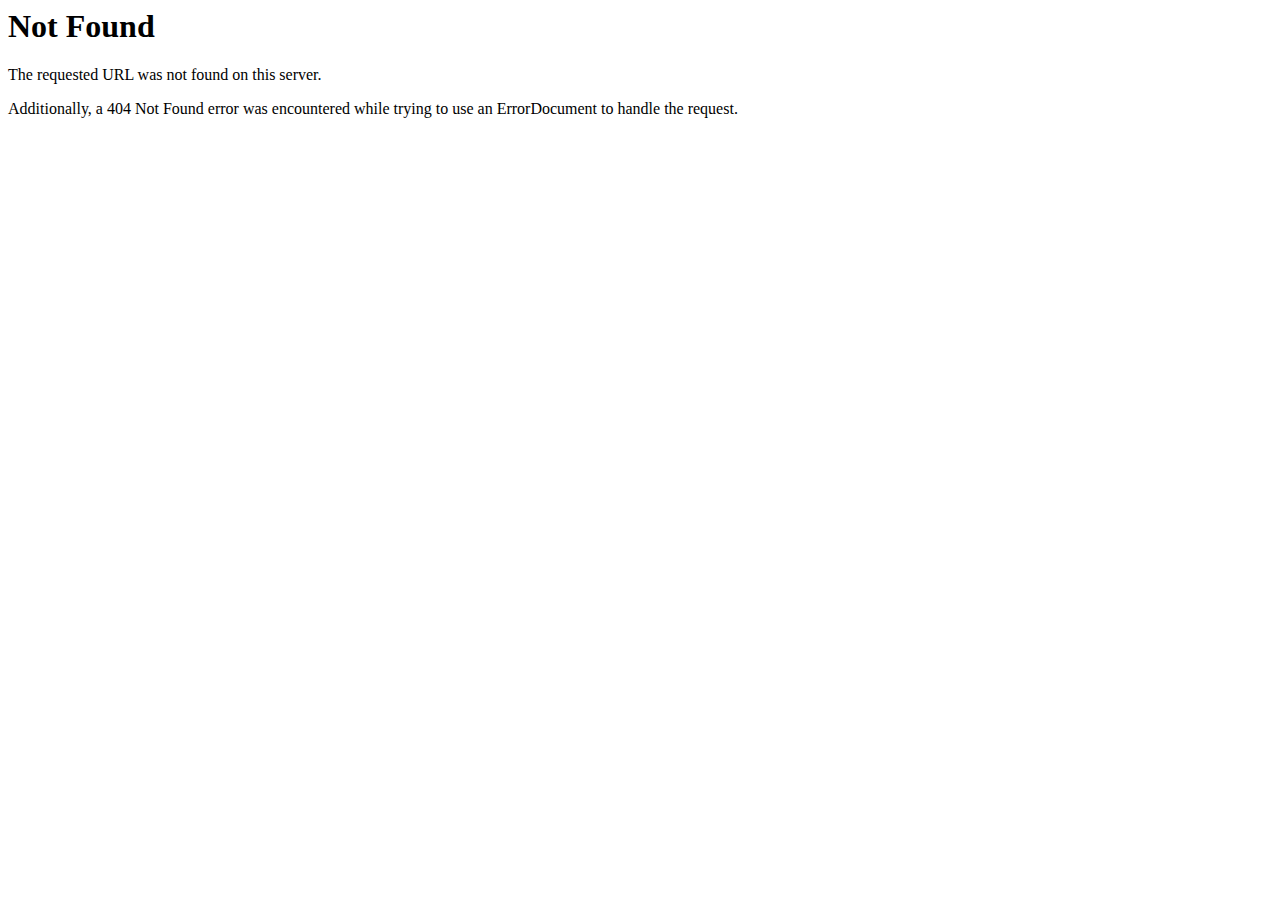
<file: assets_files/icon1.html>
<!DOCTYPE HTML PUBLIC "-//IETF//DTD HTML 2.0//EN">
<html><head>
<title>404 Not Found</title>
</head><body>
<h1>Not Found</h1>
<p>The requested URL was not found on this server.</p>
<p>Additionally, a 404 Not Found
error was encountered while trying to use an ErrorDocument to handle the request.</p>
</body></html>
</file>
